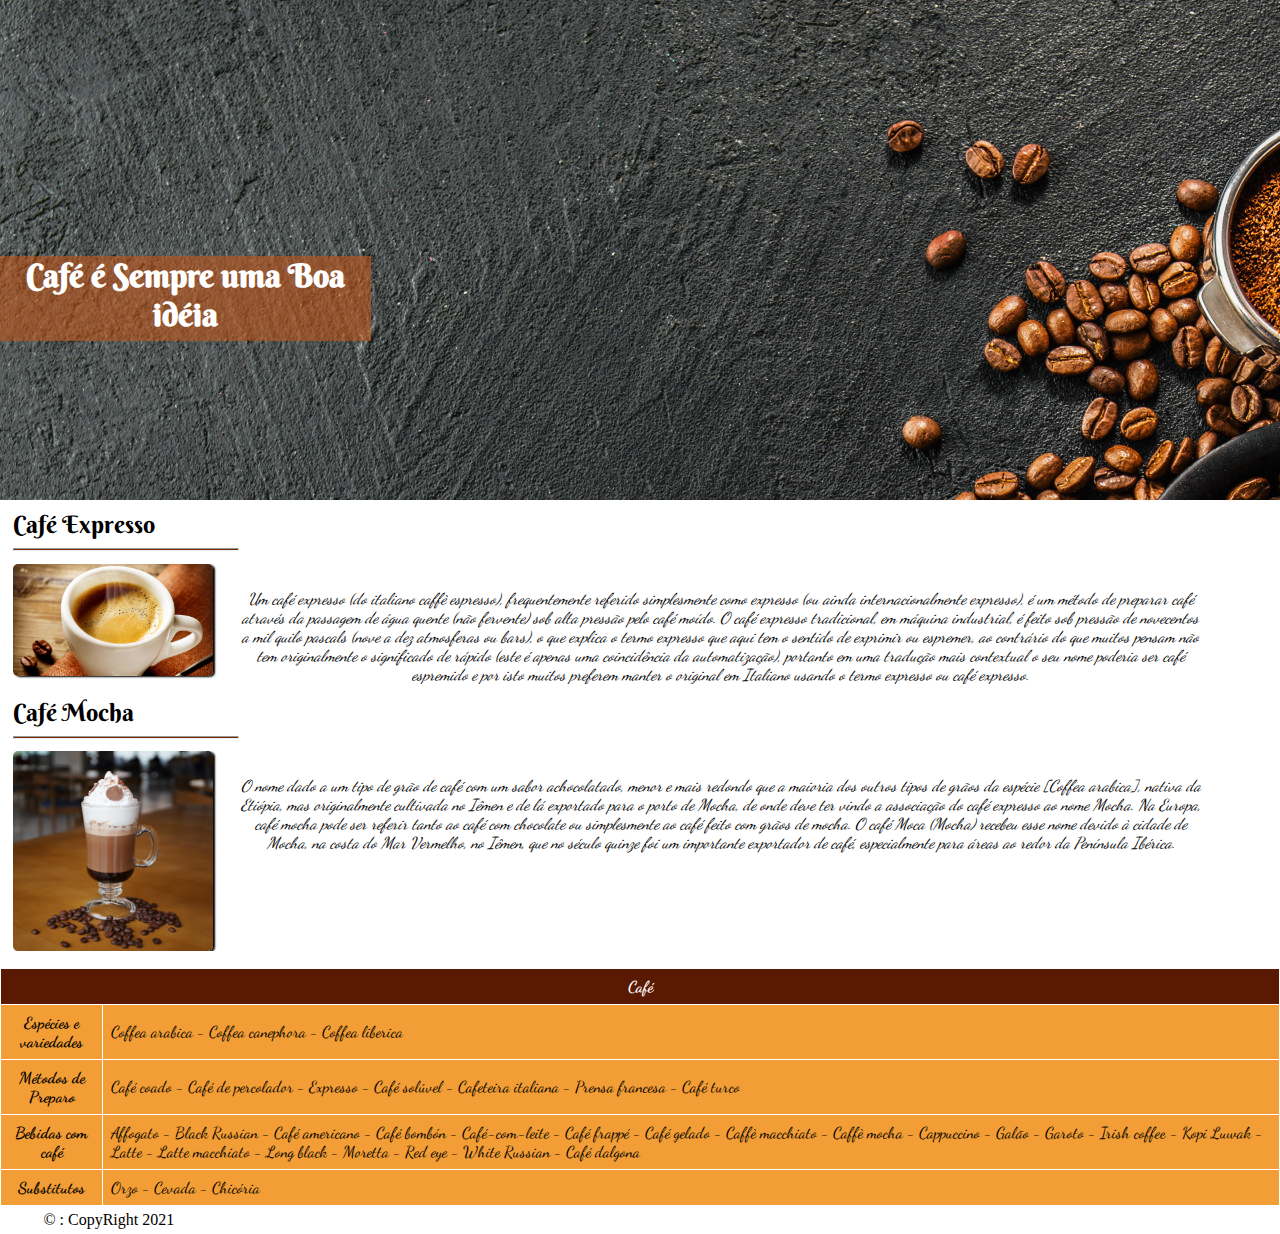
<file: index.html>
<!DOCTYPE html>
<html lang="pt-br">
<head>
    <meta charset="UTF-8">
    <meta http-equiv="X-UA-Compatible" content="IE=edge">
    <meta name="viewport" content="width=device-width, initial-scale=1.0">
    <title>Café</title>
    <link rel="stylesheet" href="cafe.css">
</head>
<body>
    <header>
        <div id="img-header">
            <div id="title-header">
                <h1>Café é Sempre uma Boa idéia</h1>
            </div>
       </div>
    </header>
    <main>
        <div id="container">
            <h2>Café Expresso</h2>
            <hr size="4px" align="left">
            <div class="content-post">
                <img src="expresso.jpg" alt="cafe.expresso" class="img-post">
                <div class="text-post">
                    <p>Um café expresso (do italiano caffè espresso), frequentemente referido simplesmente como
                        expresso (ou ainda internacionalmente expresso), é um método de preparar café através da
                        passagem de água quente (não fervente) sob alta pressão pelo café moído. O café expresso
                        tradicional, em máquina industrial, é feito sob pressão de novecentos a mil quilo pascals (nove
                        a dez atmosferas ou bars), o que explica o termo expresso que aqui tem o sentido de exprimir
                        ou espremer, ao contrário do que muitos pensam não tem originalmente o significado de
                        rápido (este é apenas uma coincidência da automatização), portanto em uma tradução mais
                        contextual o seu nome poderia ser café espremido e por isto muitos preferem manter o
                        original em Italiano usando o termo expresso ou café expresso.
                        </p>
                </div>
            </div>
            <h2>Café Mocha</h2>
            <hr size="4px" align="left">
            <div class="content-post">
                <img src="mocha.jpg" alt="cafe.mocha" class="img-post">
                <div class="text-post">
                    <p>O nome dado a um tipo de grão de café com um sabor achocolatado, menor e mais redondo
                        que a maioria dos outros tipos de grãos da espécie [Coffea arabica], nativa da Etiópia, mas
                        originalmente cultivada no Iêmen e de lá exportado para o porto de Mocha, de onde deve ter
                        vindo a associação do café expresso ao nome Mocha. Na Europa, café mocha pode ser referir
                        tanto ao café com chocolate ou simplesmente ao café feito com grãos de mocha. O café Moca
                        (Mocha) recebeu esse nome devido à cidade de Mocha, na costa do Mar Vermelho, no Iêmen,
                        que no século quinze foi um importante exportador de café, especialmente para áreas ao
                        redor da Península Ibérica.
                    </p>
                </div>
            </div>       
        </div>
    </main>
    <footer>
        <div>
            <table id="table-footer">
                <tbody><tr>
                    <th colspan="2"><strong>Café</strong></th>
                </tr>
                <tr>
                    <td class="colun"> <strong> Espécies e variedades</strong></td>
                    <td>Coffea arabica - Coffea canephora - Coffea liberica </td>
                </tr>
                <tr>
                    <td class="colun"><strong>Métodos de Preparo</strong></td>
                    <td>Café coado - Café de percolador - Expresso - Café solúvel - Cafeteira italiana - Prensa francesa - Café turco </td>
                </tr>
                <tr>
                    <td class="colun"><strong>Bebidas com café</strong></td>
                    <td>Affogato - Black Russian - Café americano - Café bombón - Café-com-leite - Café frappé - Café gelado - Caffè macchiato - Caffè mocha - Cappuccino - Galão - Garoto - Irish coffee - Kopi Luwak - Latte - Latte macchiato - Long black - Moretta - Red eye - White Russian - Café dalgona </td>
                </tr>
                <tr>
                    <td class="colun"><strong>Substitutos</strong></td>
                    <td>Orzo - Cevada - Chicória </td>
                </tr>
            </tbody></table>
            <p id="copy">© : CopyRight 2021</p>        
        </div>
    </footer>
    
</body>
</html>
</file>
<file: cafe.css>
@import url('https://fonts.googleapis.com/css2?family=Berkshire+Swash&family=Dancing+Script:wght@400;700&display=swap');
*{
  margin: 0;
  padding: 0;
  box-sizing: border-box;
}
header{
  display: block;
}
h2{
  font-family: 'Berkshire Swash', cursive;
  font-weight: 400;
  line-height: 3rem;
}
strong{
  font-weight: 700;
}
hr{
  height: 3px;
  margin-top: 0;
  width: 18%;
  background-color: #732C02;
}
td{
  background-color: #F29D35;
  display: table-cell;
  vertical-align: inherit;
}
th{
  background-color: #591902;
  color: white;
}
table{
  margin-top: 1%;
}
main{
  margin-left: 1%;
  width: 98%;
}
#container{
  background-color: white;
}
#img-header{
  background-image: url('./cofee.jpg');
  width: 100%;
  height: 500px;
  position: relative;
  
}
#table-footer{
  border-collapse: collapse;
  font-family: 'Dancing Script', cursive;
}

#table-footer td, #table-footer th{
  border: 1px solid rgb(255, 255, 255);
  padding: 8px;
}
.colun{
  width: 8%;
  text-align: center;
}
.content-post{
  overflow: auto;
  margin-top: 1%;
  display: inline-block;
}
.text-post p{
  display: inline-block;
  margin-left: 2%;
  margin-top: 2%;
  height: 10%;
  width: 77%;
  text-align: center;
  font-family: 'Dancing Script', cursive;
  font-style: italic;
}
.img-post{
  float:left;
  width: 200px;
  border-radius: 5px;
  box-shadow: 2px 1px 2px rgb(0, 0, 0);
}

.colun th{
  text-decoration: black;
  text-decoration-style: solid;
  font-size: 20px;
}
#title-header{
  width: 29%;
  height: 17%;
  background-color: #BF571B99;
  text-align: left;
  text-align: center;
  position: absolute;
  margin-top: 20%;
  text-align: center;
  color: white;
  font-family: 'Berkshire Swash', cursive;
}

#copy{
  padding: 5px;
  text-align: justify;
  margin-left: 3%;
}
</file>
